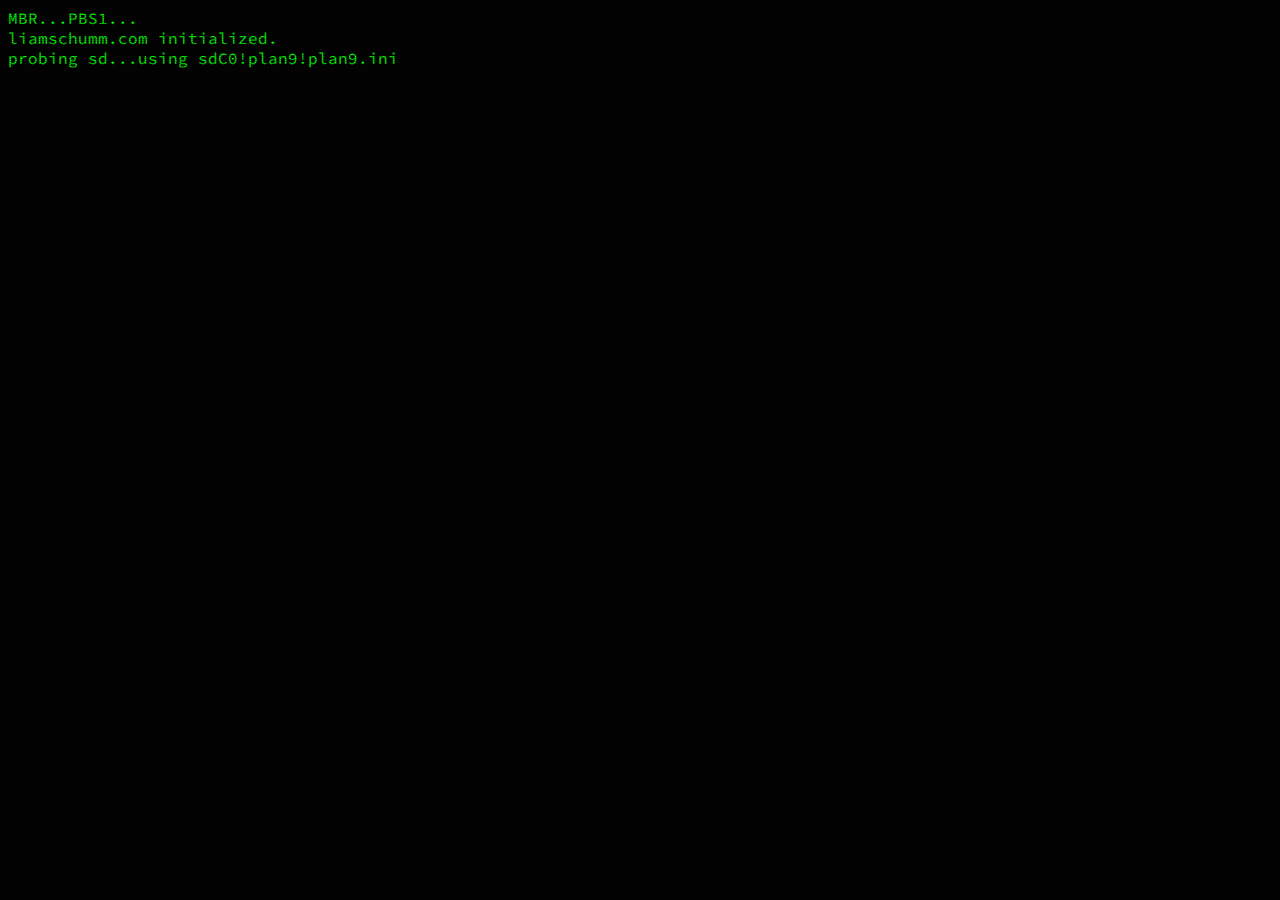
<file: index.html>
<!DOCTYPE html>

<!-- nice 8bit terminal-y font to use. i know i could use the linux console font, but this looks flashier to non-computer people -->
<link href="https://fonts.googleapis.com/css?family=Source+Code+Pro" rel="stylesheet">

<style>
	html, head, body {
		background-color: black;
	}
	
	div {
		font-family: 'Source Code Pro', cursive;
		color: rgb(0, 255, 0);
	}
	
	.page-body .page-header {
		font-weight:bold;
	}
	
	.page-body  .page-description{
		padding-left: 6.0em;
	}
	
	.page-body .page-section {
		padding-left: 6.0em;
		overflow-x: wrap;
		width: 100%;
	}
	
	.page-body .page-subsection {
		padding-left: 12.0em;
		text-indent: -6.0em;
	}
	
	.link {
		display: inline;
		color: green;
	}
	
	@keyframes flicker {
	  0% {
	    opacity: 0.27861;
	  }
	  5% {
	    opacity: 0.34769;
	  }
	  10% {
	    opacity: 0.23604;
	  }
	  15% {
	    opacity: 0.90626;
	  }
	  20% {
	    opacity: 0.18128;
	  }
	  25% {
	    opacity: 0.83891;
	  }
	  30% {
	    opacity: 0.65583;
	  }
	  35% {
	    opacity: 0.67807;
	  }
	  40% {
	    opacity: 0.26559;
	  }
	  45% {
	    opacity: 0.84693;
	  }
	  50% {
	    opacity: 0.96019;
	  }
	  55% {
	    opacity: 0.08594;
	  }
	  60% {
	    opacity: 0.20313;
	  }
	  65% {
	    opacity: 0.71988;
	  }
	  70% {
	    opacity: 0.53455;
	  }
	  75% {
	    opacity: 0.37288;
	  }
	  80% {
	    opacity: 0.71428;
	  }
	  85% {
	    opacity: 0.70419;
	  }
	  90% {
	    opacity: 0.7003;
	  }
	  95% {
	    opacity: 0.36108;
	  }
	  100% {
	    opacity: 0.24387;
	  }
	}
	@keyframes textShadow {
	  0% {
	    text-shadow: 0.4389924193300864px 0 1px rgba(0,30,255,0.5), -0.4389924193300864px 0 1px rgba(255,0,80,0.3), 0 0 3px;
	  }
	  5% {
	    text-shadow: 2.7928974010788217px 0 1px rgba(0,30,255,0.5), -2.7928974010788217px 0 1px rgba(255,0,80,0.3), 0 0 3px;
	  }
	  10% {
	    text-shadow: 0.02956275843481219px 0 1px rgba(0,30,255,0.5), -0.02956275843481219px 0 1px rgba(255,0,80,0.3), 0 0 3px;
	  }
	  15% {
	    text-shadow: 0.40218538552878136px 0 1px rgba(0,30,255,0.5), -0.40218538552878136px 0 1px rgba(255,0,80,0.3), 0 0 3px;
	  }
	  20% {
	    text-shadow: 3.4794037899852017px 0 1px rgba(0,30,255,0.5), -3.4794037899852017px 0 1px rgba(255,0,80,0.3), 0 0 3px;
	  }
	  25% {
	    text-shadow: 1.6125630401149584px 0 1px rgba(0,30,255,0.5), -1.6125630401149584px 0 1px rgba(255,0,80,0.3), 0 0 3px;
	  }
	  30% {
	    text-shadow: 0.7015590085143956px 0 1px rgba(0,30,255,0.5), -0.7015590085143956px 0 1px rgba(255,0,80,0.3), 0 0 3px;
	  }
	  35% {
	    text-shadow: 3.896914047650351px 0 1px rgba(0,30,255,0.5), -3.896914047650351px 0 1px rgba(255,0,80,0.3), 0 0 3px;
	  }
	  40% {
	    text-shadow: 3.870905614848819px 0 1px rgba(0,30,255,0.5), -3.870905614848819px 0 1px rgba(255,0,80,0.3), 0 0 3px;
	  }
	  45% {
	    text-shadow: 2.231056963361899px 0 1px rgba(0,30,255,0.5), -2.231056963361899px 0 1px rgba(255,0,80,0.3), 0 0 3px;
	  }
	  50% {
	    text-shadow: 0.08084290417898504px 0 1px rgba(0,30,255,0.5), -0.08084290417898504px 0 1px rgba(255,0,80,0.3), 0 0 3px;
	  }
	  55% {
	    text-shadow: 2.3758461067427543px 0 1px rgba(0,30,255,0.5), -2.3758461067427543px 0 1px rgba(255,0,80,0.3), 0 0 3px;
	  }
	  60% {
	    text-shadow: 2.202193051050636px 0 1px rgba(0,30,255,0.5), -2.202193051050636px 0 1px rgba(255,0,80,0.3), 0 0 3px;
	  }
	  65% {
	    text-shadow: 2.8638780614874975px 0 1px rgba(0,30,255,0.5), -2.8638780614874975px 0 1px rgba(255,0,80,0.3), 0 0 3px;
	  }
	  70% {
	    text-shadow: 0.48874025155497314px 0 1px rgba(0,30,255,0.5), -0.48874025155497314px 0 1px rgba(255,0,80,0.3), 0 0 3px;
	  }
	  75% {
	    text-shadow: 1.8948491305757957px 0 1px rgba(0,30,255,0.5), -1.8948491305757957px 0 1px rgba(255,0,80,0.3), 0 0 3px;
	  }
	  80% {
	    text-shadow: 0.0833037308038857px 0 1px rgba(0,30,255,0.5), -0.0833037308038857px 0 1px rgba(255,0,80,0.3), 0 0 3px;
	  }
	  85% {
	    text-shadow: 0.09769827255241735px 0 1px rgba(0,30,255,0.5), -0.09769827255241735px 0 1px rgba(255,0,80,0.3), 0 0 3px;
	  }
	  90% {
	    text-shadow: 3.443339761481782px 0 1px rgba(0,30,255,0.5), -3.443339761481782px 0 1px rgba(255,0,80,0.3), 0 0 3px;
	  }
	  95% {
	    text-shadow: 2.1841838852799786px 0 1px rgba(0,30,255,0.5), -2.1841838852799786px 0 1px rgba(255,0,80,0.3), 0 0 3px;
	  }
	  100% {
	    text-shadow: 2.6208764473832513px 0 1px rgba(0,30,255,0.5), -2.6208764473832513px 0 1px rgba(255,0,80,0.3), 0 0 3px;
	  }
	}
	.crt::after {
	  content: " ";
	  display: block;
	  position: absolute;
	  top: 0;
	  left: 0;
	  bottom: 0;
	  right: 0;
	  background: rgba(18, 16, 16, 0.1);
	  opacity: 0;
	  z-index: 2;
	  pointer-events: none;
	  animation: flicker 0.15s infinite;
	}
	.crt::before {
	  content: " ";
	  display: block;
	  position: absolute;
	  top: 0;
	  left: 0;
	  bottom: 0;
	  right: 0;
	  background: linear-gradient(rgba(18, 16, 16, 0) 50%, rgba(0, 0, 0, 0.25) 50%), linear-gradient(90deg, rgba(255, 0, 0, 0.06), rgba(0, 255, 0, 0.02), rgba(0, 0, 255, 0.06));
	  z-index: 2;
	  background-size: 100% 2px, 3px 100%;
	  pointer-events: none;
	}
	.crt {
	  animation: textShadow 1.6s infinite;
	}
	#page-boot {
		overflow-wrap: break-word;
	}
</style>

<head>
	<title>liamschumm.com</title>
</head>

<body>
	
	<div id="page-boot" class="page-body crt">
	</div>
	
	<div id="page-body" class="page-body crt" style="display: none">
	<div id="container" align="center">
	   	<div style="display: inline-block; float:left">LIAM(1)</div>
	   	<div style="display: inline-block; float:right">LIAM(1)</div>
	   	<div style="display: inline-block">Liam Schumm</div>
	</div>
	
	</br>
	
	<div class="page-header">DESCRIPTION</div>
	<div class="page-section">liam schumm - coder, high schooler</div>
	
	</br></br>
	
	
	<div class="page-header">INTERESTS</div>

		<div class="page-subsection">Language/Compiler Design</br>
			Programming language design is my main research interest. My main personal projects as of now all relate to some aspect of implementing a language, transpiling a language, or analyzing a language.</div>
		</br>

		<div class="page-subsection">Civic Tech + Tech Education</br>
			I enjoy using programming for good, whether in the form of collaborating on projects for civic causes or organizing events or clubs to help kids learn how to code.
		</div>
		</br>

		<div class="page-subsection">OpenBSD/FreeBSD/Linux</br>
			 My home server and my ThinkPad both run BSD, while all of my servers run some variant of Linux, where I use the command line for pretty much everything.</div>
		</br>

	<div class="page-header">SKILLS</div>
		<div class="page-subsection">Python</br>
			Python is my first language, and I'm familiar with developing a broad range of applications in Python, from command-line tools to backend servers to data analysis scripts.
		</div>
		</br>
		
		<div class="page-subsection">JavaScript/ES8 + jQuery + Node</br>
			I've used JavaScript in a wide range of contexts, both as a frontend language to make applications in vanilla JavaScript and jQuery and as a backend language for Express apps and SocketIO servers.
		</div>
		</br>
		
		<div class="page-subsection">Cordova</br>
			I've made a few Cordova apps and am very familiar with using Cordova for hybrid development.
		</div>
		</br>
		
		<div class="page-subsection">HTML5 + CSS3</br>
			I'm experienced in making responsive websites with HTML and styling with CSS.
		</div>
		</br>
		
	
		<div class="page-subsection">Git</br>
			I use Git, GitHub, and GitLab on a daily basis to manage <i>everything</i>, from my school notes to every script that I write. As such, I've become pretty skilled in using it for a variety of applications and use cases.
		</div>
		</br>
	
	<div class="page-header">PROJECTS</div>
		<div class="page-subsection">Link</br>
			Link allows you to create, join, and view meetups with your friends near you. It eliminates the hassle of organizing meetups with your friends, providing a simple interface to see who's free and Link up.
		</div>
		</br>
	
		<div class="page-subsection">Ergonomica</br>
			Ergonomica is a cross-platform shell language implemented in Python that aims to redesign the shell in a more standard, easy-to-use, and powerful way than traditional shells. It is designed as a fully-functional S-expression based language with a few traditional shell features such as flags and piping to combine the functionality of a Lisp with the convenience of the UNIX shell.
		</div>
		</br>
	
		<div class="page-subsection">Osmi</br>
			 An app for controlled testing of olfaction for clinical and scientific use.
		</div>
		</br>
	
		<div class="page-subsection">CodeDay Chicago + Hack Club WPCP</br>
			I both help organize the chapter of Code Day in Chicago, a triannual 24-hour event to help kids from all ages and skill levels create cool projects, and run a local club at my school with the same purpose on Mondays.
		</div>
		</br>
	
	<div class="page-header">SEE ALSO</div>
	
	<div class="page-section">
		<a class="link" href="https://twitter.com/liamschumm">TWITTER(6)</a>,
		<a class="link" href="https://github.com/lschumm">GITHUB(8)</a>
	</div>
	
	<script>
		// ASCII art that says "Oh hi there!"
		console.log("%c\n  ___  _       _     _   _   _                   _ \n / _ \\| |__   | |__ (_) | |_| |__   ___ _ __ ___| |\n| | | | '_ \\  | '_ \\| | | __| '_ \\ / _ \\ '__/ _ \\ |\n| |_| | | | | | | | | | | |_| | | |  __/ | |  __/_|\n \\___/|_| |_| |_| |_|_|  \\__|_| |_|\\___|_|  \\___(_)", "font-family: monospace")
		
		console.log("%cHey fellow nerd! Just a few things about my website:", "font-family: monospace")
		console.log("%c* I don't use any kind of analytics; you're not being tracked. No external scripts are loaded on this page whatsoever.", "font-family: monospace")
		console.log("%c* The boot screen was ripped from a Plan 9, an experimental operating system based on UNIX philosophies developed at Bell Labs in the mid-1980s.", "font-family: monospace")
		console.log("%c* The page itself is made to look like a standard UNIX man page. I've assigned sections to the website as well as the links in SEE ALSO. I put myself as a general command (section 1), Twitter as 6 (games and screensavers) and GitHub as 8 (system administration commands and daemons).", "font-family: monospace")
		
		console.log("%cHave a nice day!", "font-family: monospace")
		
		lines = ['MBR...PBS1...</br>',
		'liamschumm.com initialized.</br>',
		'probing sd...using sdC0!plan9!plan9.ini</br>',
		'.</br>',
		'cpu0: 2792MHz P6 loop 146384</br>',
		'apm ax=f000 cx=f000 dx=f000 di=fff0 ebx=da40 esi=-f0010</br>',
		'bios (usb) loading disabled</br>',
		'bus dev type vid  did intl memory</br>',
		'0   3/0 02 00 00 1022 2000  10',
		'0:0000d021 32 1:f0000000 4096</br>',
		'found 9pcf</br>',
		'.1094337.....................',
		'................................................',
		'..................................................',
		'.................................................',
		'...........+1823792......................................',
		'...........................................................................',
		'...',
		'...........................',
		'.................+595688=3513817</br>',
		'entry: 0xf0100020</br>',
		'</br></br>',
		'liamschumm.com loaded.</br>']
		
		t = 0
		
		while (lines.length != 0) {
			t += Math.random() * 500
			window.setTimeout((function(line){return function(){document.getElementById('page-boot').innerHTML += line}})(lines.shift()), t)
		}
		
		window.setTimeout(function(){document.getElementById('page-boot').style.display = 'none'; document.getElementById('page-body').style.display = 'block'}, t + 1000)
		
	</script>
</body>
</file>
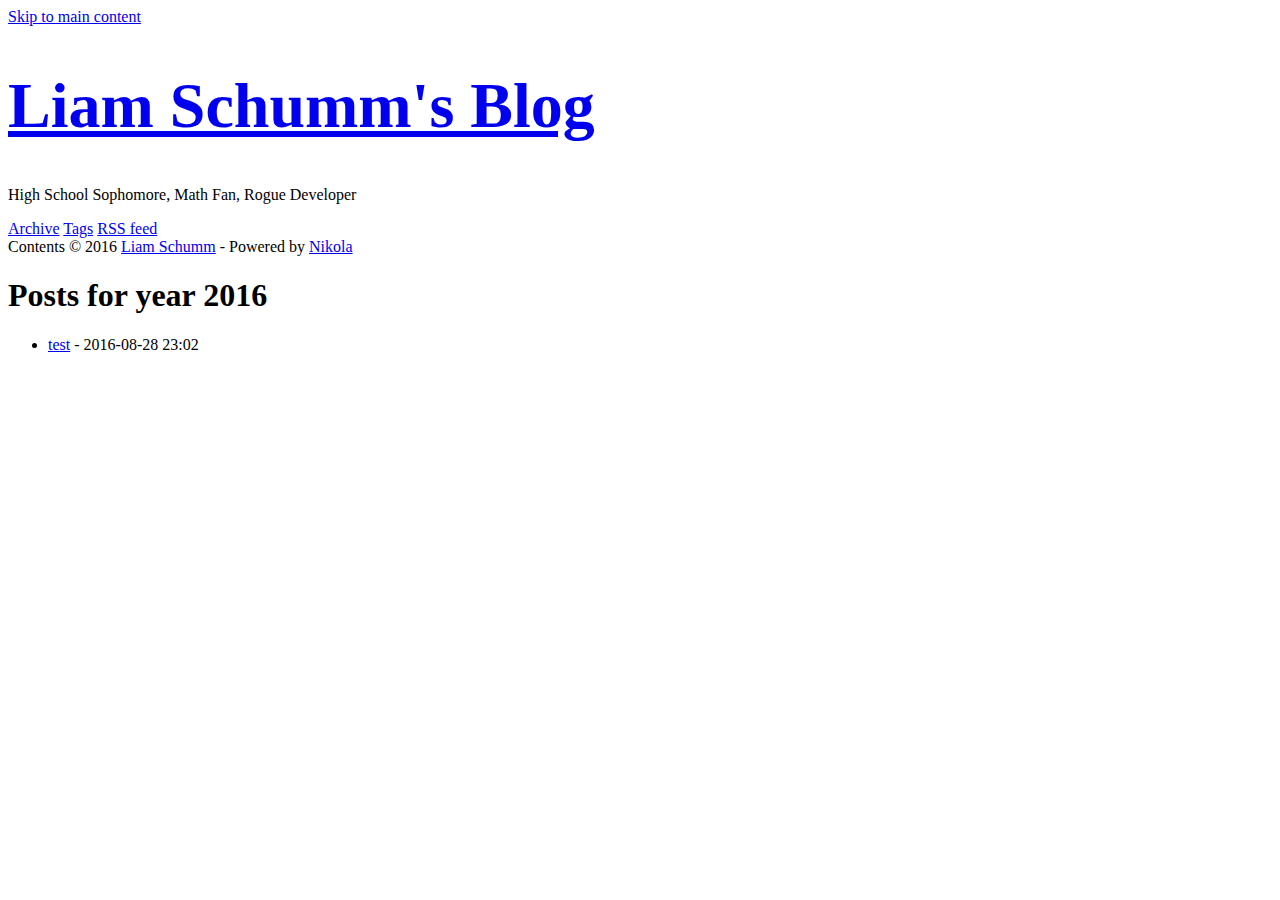
<file: 2016/index.html>
<!DOCTYPE html>
<html prefix="
og: http://ogp.me/ns# article: http://ogp.me/ns/article#
" vocab="http://ogp.me/ns" lang="en">
<head>
<meta charset="utf-8">
<base href="https://lschumm.github.io/output/2016/">
<meta name="description" content="High School Sophomore, Math Fan, Rogue Developer">
<meta name="viewport" content="width=device-width">
<title>Liam Schumm's Blog · Posts for year 2016 </title>
<link href="../assets/css/all-nocdn.css" rel="stylesheet" type="text/css">
<link rel="stylesheet" href="http://fonts.googleapis.com/css?family=PT+Sans:400,400italic,700%7CAbril+Fatface">
<meta content="#5670d4" name="theme-color">
<link rel="alternate" type="application/rss+xml" title="RSS" href="../rss.xml">
<link rel="canonical" href="https://lschumm.github.io/output/2016/">
<!--[if lt IE 9]><script src="../assets/js/html5.js"></script><![endif]-->
</head>
<body class="">
    <a href="#content" class="sr-only sr-only-focusable">Skip to main content</a>

    <div class="sidebar">
        <div class="container sidebar-sticky">
            <div class="sidebar-about">
              <h1>
                <a href="https://lschumm.github.io/output/">
                      <h1 id="brand"><a href="https://lschumm.github.io/output/" title="Liam Schumm's Blog" rel="home">

        <span id="blog-title">Liam Schumm's Blog</span>
    </a></h1>

                </a>
              </h1>
                <p class="lead">High School Sophomore, Math Fan, Rogue Developer</p>

            </div>
                <nav id="menu" role="navigation" class="sidebar-nav"><a class="sidebar-nav-item" href="../archive.html">Archive</a>
        <a class="sidebar-nav-item" href="../categories/">Tags</a>
        <a class="sidebar-nav-item" href="../rss.xml">RSS feed</a>
    
    
    </nav><footer id="footer"><span class="copyright">
              Contents © 2016         <a href="mailto:liamschumm@icloud.com">Liam Schumm</a> - Powered by         <a href="https://getnikola.com" rel="nofollow">Nikola</a>         
            </span>
            
            
        </footer>
</div>
    </div>

    <div class="content container" id="content">
<article class="listpage"><header><h1>Posts for year 2016</h1>
    </header><ul class="postlist">
<li>
          <a href="../posts/test/" class="listtitle">test</a> -
          <time class="listdate" datetime="2016-08-28T23:02:42-05:00" title="2016-08-28 23:02">2016-08-28 23:02</time>
</li>
    </ul></article>
</div>

    
    
        

</body>
</html>
</file>
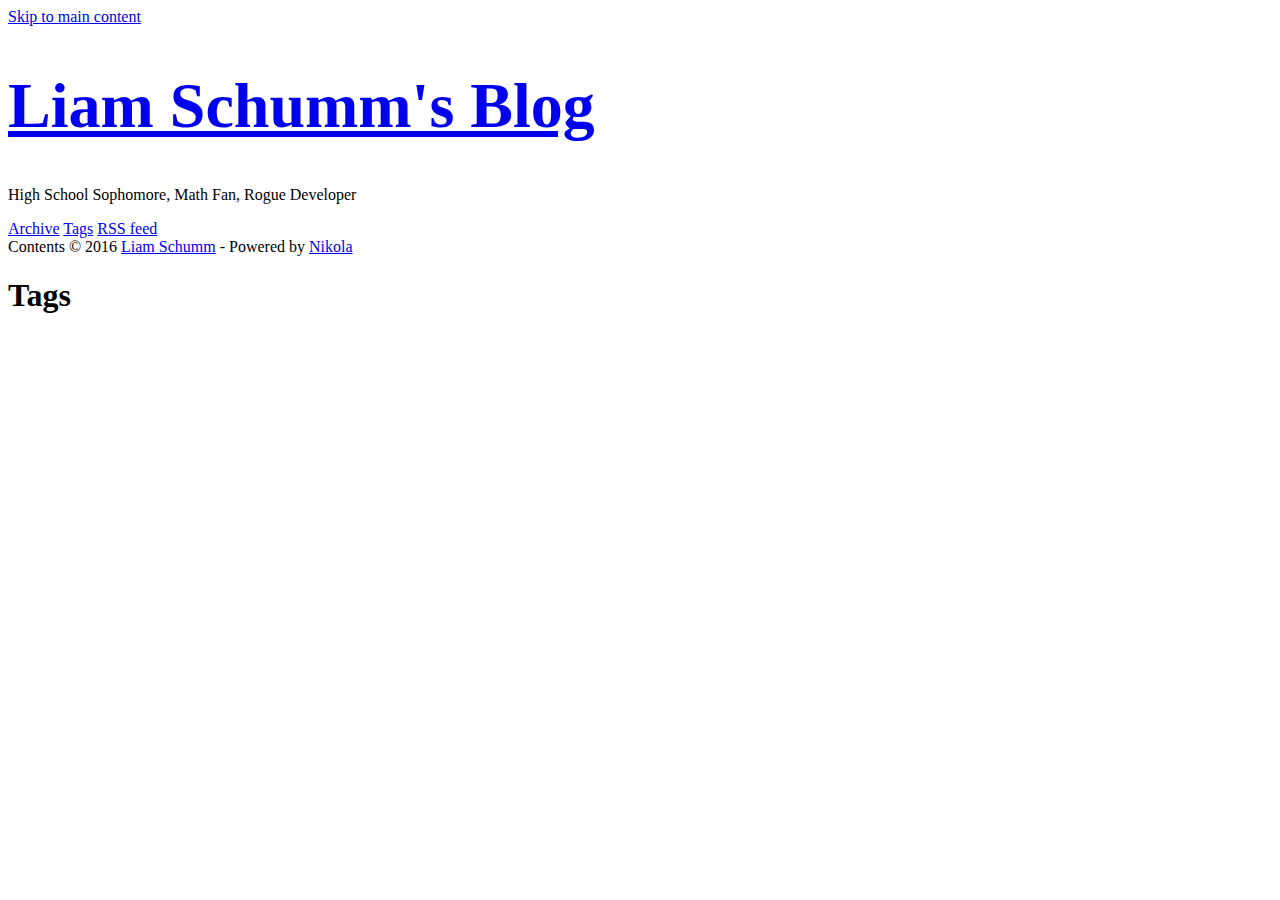
<file: categories/index.html>
<!DOCTYPE html>
<html prefix="
og: http://ogp.me/ns# article: http://ogp.me/ns/article#
" vocab="http://ogp.me/ns" lang="en">
<head>
<meta charset="utf-8">
<base href="https://lschumm.github.io/output/categories/">
<meta name="description" content="Tags">
<meta name="viewport" content="width=device-width">
<title>Liam Schumm's Blog · Tags </title>
<link href="../assets/css/all-nocdn.css" rel="stylesheet" type="text/css">
<link rel="stylesheet" href="http://fonts.googleapis.com/css?family=PT+Sans:400,400italic,700%7CAbril+Fatface">
<meta content="#5670d4" name="theme-color">
<link rel="alternate" type="application/rss+xml" title="RSS" href="../rss.xml">
<link rel="canonical" href="https://lschumm.github.io/output/categories/">
<!--[if lt IE 9]><script src="../assets/js/html5.js"></script><![endif]-->
</head>
<body class="">
    <a href="#content" class="sr-only sr-only-focusable">Skip to main content</a>

    <div class="sidebar">
        <div class="container sidebar-sticky">
            <div class="sidebar-about">
              <h1>
                <a href="https://lschumm.github.io/output/">
                      <h1 id="brand"><a href="https://lschumm.github.io/output/" title="Liam Schumm's Blog" rel="home">

        <span id="blog-title">Liam Schumm's Blog</span>
    </a></h1>

                </a>
              </h1>
                <p class="lead">High School Sophomore, Math Fan, Rogue Developer</p>

            </div>
                <nav id="menu" role="navigation" class="sidebar-nav"><a class="sidebar-nav-item" href="../archive.html">Archive</a>
        <a class="sidebar-nav-item" href=".">Tags</a>
        <a class="sidebar-nav-item" href="../rss.xml">RSS feed</a>
    
    
    </nav><footer id="footer"><span class="copyright">
              Contents © 2016         <a href="mailto:liamschumm@icloud.com">Liam Schumm</a> - Powered by         <a href="https://getnikola.com" rel="nofollow">Nikola</a>         
            </span>
            
            
        </footer>
</div>
    </div>

    <div class="content container" id="content">
<article class="post tagindex"><header><h1>Tags</h1>
    </header></article>
</div>

    
    
        

</body>
</html>
</file>
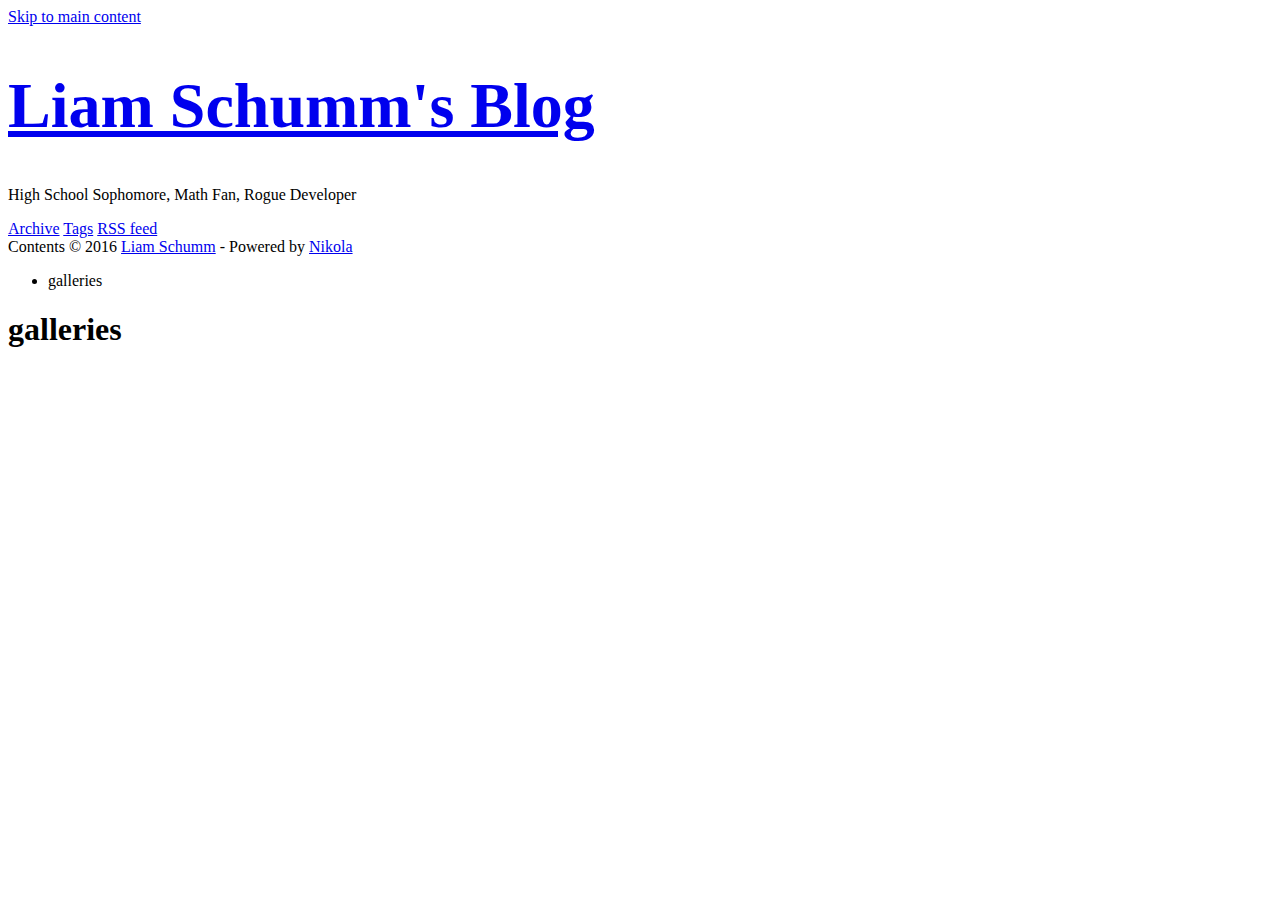
<file: galleries/index.html>
<!DOCTYPE html>
<html prefix="
og: http://ogp.me/ns# article: http://ogp.me/ns/article#
" vocab="http://ogp.me/ns" lang="en">
<head>
<meta charset="utf-8">
<base href="https://lschumm.github.io/output/galleries/">
<meta name="viewport" content="width=device-width">
<title>Liam Schumm's Blog · galleries </title>
<link href="../assets/css/all-nocdn.css" rel="stylesheet" type="text/css">
<link rel="stylesheet" href="http://fonts.googleapis.com/css?family=PT+Sans:400,400italic,700%7CAbril+Fatface">
<meta content="#5670d4" name="theme-color">
<link rel="alternate" type="application/rss+xml" title="RSS" href="../rss.xml">
<link rel="canonical" href="https://lschumm.github.io/output/galleries/">
<!--[if lt IE 9]><script src="../assets/js/html5.js"></script><![endif]--><link rel="alternate" type="application/rss+xml" title="RSS" href="rss.xml">
</head>
<body class="">
    <a href="#content" class="sr-only sr-only-focusable">Skip to main content</a>

    <div class="sidebar">
        <div class="container sidebar-sticky">
            <div class="sidebar-about">
              <h1>
                <a href="https://lschumm.github.io/output/">
                      <h1 id="brand"><a href="https://lschumm.github.io/output/" title="Liam Schumm's Blog" rel="home">

        <span id="blog-title">Liam Schumm's Blog</span>
    </a></h1>

                </a>
              </h1>
                <p class="lead">High School Sophomore, Math Fan, Rogue Developer</p>

            </div>
                <nav id="menu" role="navigation" class="sidebar-nav"><a class="sidebar-nav-item" href="../archive.html">Archive</a>
        <a class="sidebar-nav-item" href="../categories/">Tags</a>
        <a class="sidebar-nav-item" href="../rss.xml">RSS feed</a>
    
    
    </nav><footer id="footer"><span class="copyright">
              Contents © 2016         <a href="mailto:liamschumm@icloud.com">Liam Schumm</a> - Powered by         <a href="https://getnikola.com" rel="nofollow">Nikola</a>         
            </span>
            
            
        </footer>
</div>
    </div>

    <div class="content container" id="content">
    <nav class="breadcrumbs"><ul class="breadcrumb">
<li>galleries</li>
</ul></nav><h1>galleries</h1>
    </div>

    
    
        

</body>
</html>
</file>
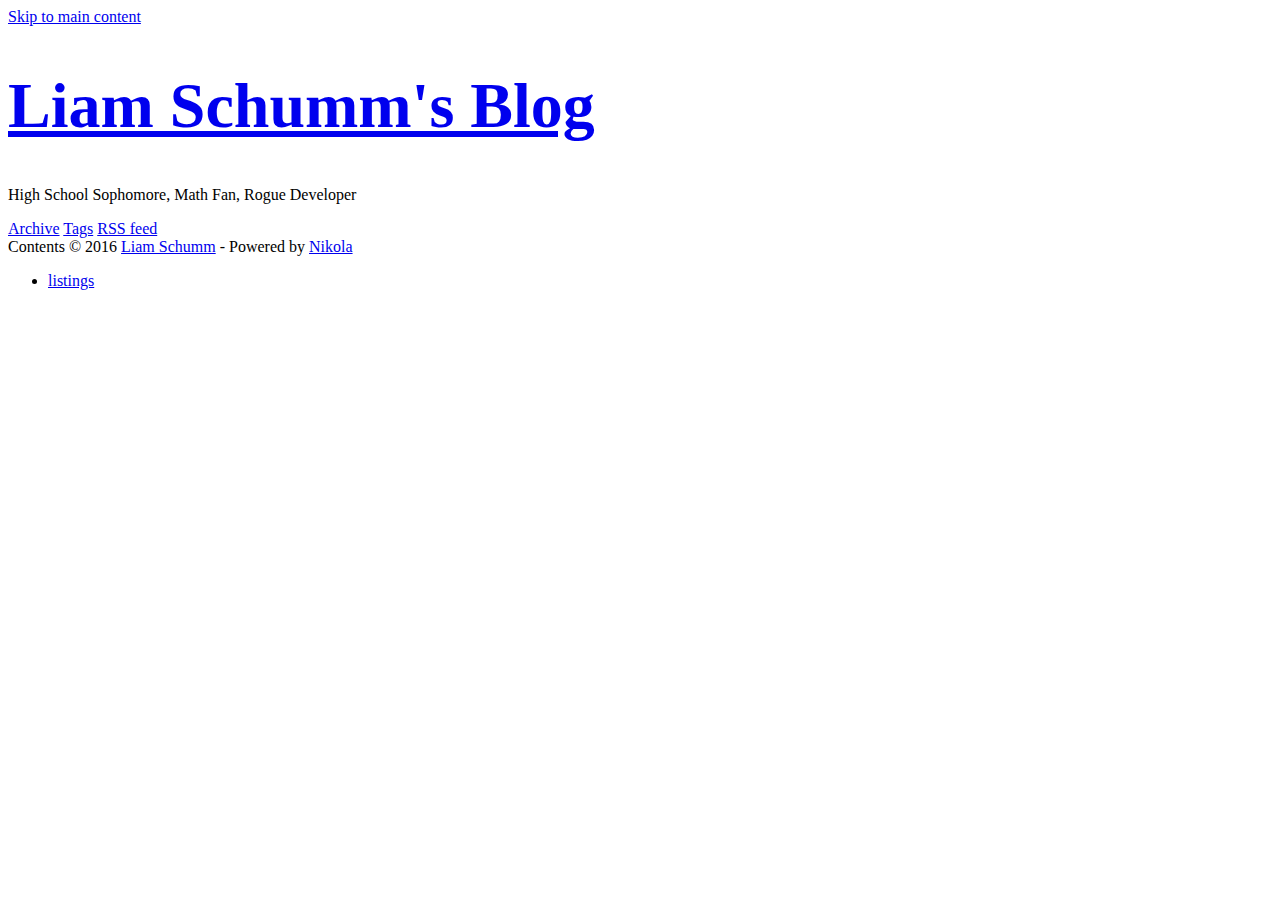
<file: listings/index.html>
<!DOCTYPE html>
<html prefix="
og: http://ogp.me/ns# article: http://ogp.me/ns/article#
" vocab="http://ogp.me/ns" lang="en">
<head>
<meta charset="utf-8">
<base href="https://lschumm.github.io/output/listings/">
<meta name="description" content="listings">
<meta name="viewport" content="width=device-width">
<title>Liam Schumm's Blog · listings </title>
<link href="../assets/css/all-nocdn.css" rel="stylesheet" type="text/css">
<link rel="stylesheet" href="http://fonts.googleapis.com/css?family=PT+Sans:400,400italic,700%7CAbril+Fatface">
<meta content="#5670d4" name="theme-color">
<link rel="alternate" type="application/rss+xml" title="RSS" href="../rss.xml">
<link rel="canonical" href="https://lschumm.github.io/output/listings/">
<!--[if lt IE 9]><script src="../assets/js/html5.js"></script><![endif]-->
</head>
<body class="">
    <a href="#content" class="sr-only sr-only-focusable">Skip to main content</a>

    <div class="sidebar">
        <div class="container sidebar-sticky">
            <div class="sidebar-about">
              <h1>
                <a href="https://lschumm.github.io/output/">
                      <h1 id="brand"><a href="https://lschumm.github.io/output/" title="Liam Schumm's Blog" rel="home">

        <span id="blog-title">Liam Schumm's Blog</span>
    </a></h1>

                </a>
              </h1>
                <p class="lead">High School Sophomore, Math Fan, Rogue Developer</p>

            </div>
                <nav id="menu" role="navigation" class="sidebar-nav"><a class="sidebar-nav-item" href="../archive.html">Archive</a>
        <a class="sidebar-nav-item" href="../categories/">Tags</a>
        <a class="sidebar-nav-item" href="../rss.xml">RSS feed</a>
    
    
    </nav><footer id="footer"><span class="copyright">
              Contents © 2016         <a href="mailto:liamschumm@icloud.com">Liam Schumm</a> - Powered by         <a href="https://getnikola.com" rel="nofollow">Nikola</a>         
            </span>
            
            
        </footer>
</div>
    </div>

    <div class="content container" id="content">
<nav class="breadcrumbs"><ul class="breadcrumb">
<li><a href=".">listings</a></li>
</ul></nav>
</div>

    
    
        

</body>
</html>
</file>
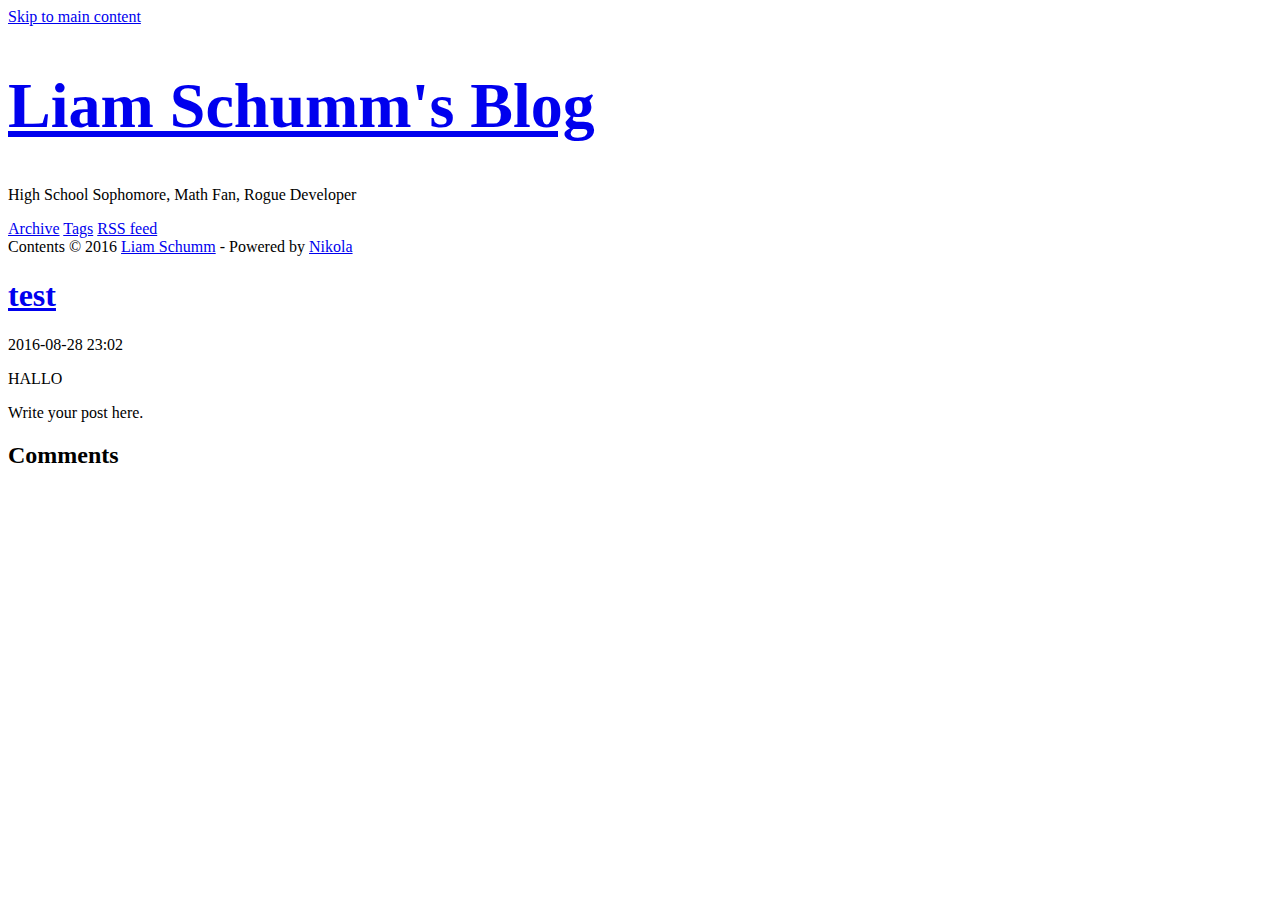
<file: posts/test/index.html>
<!DOCTYPE html>
<html prefix="
og: http://ogp.me/ns# article: http://ogp.me/ns/article#
" vocab="http://ogp.me/ns" lang="en">
<head>
<meta charset="utf-8">
<base href="https://lschumm.github.io/output/posts/test/">
<meta name="viewport" content="width=device-width">
<title>Liam Schumm's Blog · test </title>
<link href="../../assets/css/all-nocdn.css" rel="stylesheet" type="text/css">
<link rel="stylesheet" href="http://fonts.googleapis.com/css?family=PT+Sans:400,400italic,700%7CAbril+Fatface">
<meta content="#5670d4" name="theme-color">
<link rel="alternate" type="application/rss+xml" title="RSS" href="../../rss.xml">
<link rel="canonical" href="https://lschumm.github.io/output/posts/test/">
<!--[if lt IE 9]><script src="../../assets/js/html5.js"></script><![endif]--><meta name="author" content="Liam Schumm">
<meta property="og:site_name" content="Liam Schumm's Blog">
<meta property="og:title" content="test">
<meta property="og:url" content="https://lschumm.github.io/output/posts/test/">
<meta property="og:description" content="HALLO
Write your post here.">
<meta property="og:type" content="article">
<meta property="article:published_time" content="2016-08-28T23:02:42-05:00">
</head>
<body class="">
    <a href="#content" class="sr-only sr-only-focusable">Skip to main content</a>

    <div class="sidebar">
        <div class="container sidebar-sticky">
            <div class="sidebar-about">
              <h1>
                <a href="https://lschumm.github.io/output/">
                      <h1 id="brand"><a href="https://lschumm.github.io/output/" title="Liam Schumm's Blog" rel="home">

        <span id="blog-title">Liam Schumm's Blog</span>
    </a></h1>

                </a>
              </h1>
                <p class="lead">High School Sophomore, Math Fan, Rogue Developer</p>

            </div>
                <nav id="menu" role="navigation" class="sidebar-nav"><a class="sidebar-nav-item" href="../../archive.html">Archive</a>
        <a class="sidebar-nav-item" href="../../categories/">Tags</a>
        <a class="sidebar-nav-item" href="../../rss.xml">RSS feed</a>
    
    
    </nav><footer id="footer"><span class="copyright">
              Contents © 2016         <a href="mailto:liamschumm@icloud.com">Liam Schumm</a> - Powered by         <a href="https://getnikola.com" rel="nofollow">Nikola</a>         
            </span>
            
            
        </footer>
</div>
    </div>

    <div class="content container" id="content">
<article class="post-text h-entry hentry postpage" itemscope="itemscope" itemtype="http://schema.org/Article"><h1 class="post-title p-name"><a href="." class="u-url">test</a></h1>

    <span class="post-date">
      <time class="published dt-published" datetime="2016-08-28T23:02:42-05:00" itemprop="datePublished" title="2016-08-28 23:02">2016-08-28 23:02</time></span>

    
    

    <div class="e-content entry-content" itemprop="articleBody text">
    <div>
<p>HALLO</p>
<p>Write your post here.</p>
</div>
    </div>
    <aside class="postpromonav"><nav></nav></aside><section class="comments hidden-print"><h2>Comments</h2>
                <script src="https://apis.google.com/js/plusone.js"></script><div class="g-comments" data-href="https://lschumm.github.io/output/posts/test/" data-first_party_property="BLOGGER" data-view_type="FILTERED_POSTMOD">
</div>


        </section></article>
</div>

    
    
        

</body>
</html>
</file>
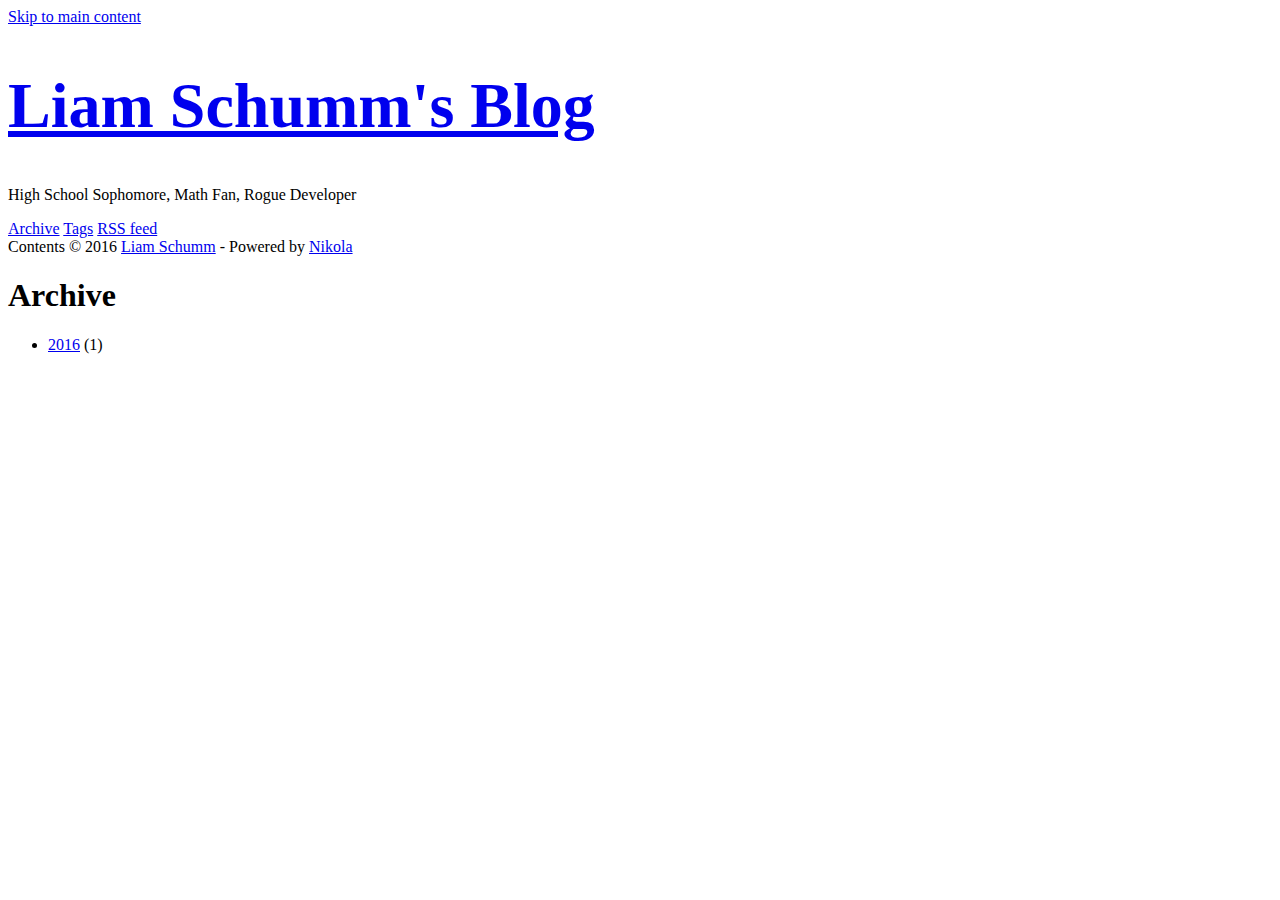
<file: archive.html>
<!DOCTYPE html>
<html prefix="
og: http://ogp.me/ns# article: http://ogp.me/ns/article#
" vocab="http://ogp.me/ns" lang="en">
<head>
<meta charset="utf-8">
<base href="https://lschumm.github.io/output/archive.html">
<meta name="description" content="High School Sophomore, Math Fan, Rogue Developer">
<meta name="viewport" content="width=device-width">
<title>Liam Schumm's Blog · Archive </title>
<link href="assets/css/all-nocdn.css" rel="stylesheet" type="text/css">
<link rel="stylesheet" href="http://fonts.googleapis.com/css?family=PT+Sans:400,400italic,700%7CAbril+Fatface">
<meta content="#5670d4" name="theme-color">
<link rel="alternate" type="application/rss+xml" title="RSS" href="rss.xml">
<link rel="canonical" href="https://lschumm.github.io/output/archive.html">
<!--[if lt IE 9]><script src="assets/js/html5.js"></script><![endif]-->
</head>
<body class="">
    <a href="#content" class="sr-only sr-only-focusable">Skip to main content</a>

    <div class="sidebar">
        <div class="container sidebar-sticky">
            <div class="sidebar-about">
              <h1>
                <a href="https://lschumm.github.io/output/">
                      <h1 id="brand"><a href="https://lschumm.github.io/output/" title="Liam Schumm's Blog" rel="home">

        <span id="blog-title">Liam Schumm's Blog</span>
    </a></h1>

                </a>
              </h1>
                <p class="lead">High School Sophomore, Math Fan, Rogue Developer</p>

            </div>
                <nav id="menu" role="navigation" class="sidebar-nav"><a class="sidebar-nav-item" href="#">Archive</a>
        <a class="sidebar-nav-item" href="categories/">Tags</a>
        <a class="sidebar-nav-item" href="rss.xml">RSS feed</a>
    
    
    </nav><footer id="footer"><span class="copyright">
              Contents © 2016         <a href="mailto:liamschumm@icloud.com">Liam Schumm</a> - Powered by         <a href="https://getnikola.com" rel="nofollow">Nikola</a>         
            </span>
            
            
        </footer>
</div>
    </div>

    <div class="content container" id="content">
<article class="listpage"><header><h1>Archive</h1>
    </header><ul class="postlist"><li>
<a href="2016/">2016</a>
            (1)
    </li></ul></article>
</div>

    
    
        

</body>
</html>
</file>
<file: assets/css/all-nocdn.css>
/*
:Author: David Goodger (goodger@python.org)
:Id: $Id: html4css1.css 7614 2013-02-21 15:55:51Z milde $
:Copyright: This stylesheet has been placed in the public domain.

Default cascading style sheet for the HTML output of Docutils.

See http://docutils.sf.net/docs/howto/html-stylesheets.html for how to
customize this style sheet.
*/

/* used to remove borders from tables and images */
.borderless, table.borderless td, table.borderless th {
  border: 0 }

table.borderless td, table.borderless th {
  /* Override padding for "table.docutils td" with "! important".
     The right padding separates the table cells. */
  padding: 0 0.5em 0 0 ! important }

.first {
  /* Override more specific margin styles with "! important". */
  margin-top: 0 ! important }

.last, .with-subtitle {
  margin-bottom: 0 ! important }

.hidden {
  display: none }

a.toc-backref {
  text-decoration: none ;
  color: black }

blockquote.epigraph {
  margin: 2em 5em ; }

object[type="image/svg+xml"], object[type="application/x-shockwave-flash"] {
  overflow: hidden;
}

div.abstract {
  margin: 2em 5em }

div.abstract p.topic-title {
  font-weight: bold ;
  text-align: center }

div.admonition, div.attention, div.caution, div.danger, div.error,
div.hint, div.important, div.note, div.tip, div.warning, div.sidebar {
/* stolen from Boostrap 3 (.panel .panel-default) */
  margin-bottom: 20px;
  background-color: #fff;
  border: 1px solid #ddd;
  border-radius: 4px;
  -webkit-box-shadow: 0 1px 1px rgba(0, 0, 0, .05);
          box-shadow: 0 1px 1px rgba(0, 0, 0, .05);
  padding: 0 15px 15px 15px;
}

div.attention, div.caution, div.danger, div.error, div.warning {
  /* stolen from Boostrap 3 (.panel .panel-danger) */
  border-color: #EBCCD1;
}

div.admonition p.admonition-title, div.hint p.admonition-title,
div.important p.admonition-title, div.note p.admonition-title,
div.tip p.admonition-title, div.sidebar p.sidebar-title,
div.attention p.admonition-title, div.caution p.admonition-title,
div.danger p.admonition-title, div.error p.admonition-title,
div.warning p.admonition-title {
/* stolen from Boostrap 3 (.panel .panel-default .panel-heading) */
  font-size: 16px;
  color: #333;
  background-color: #F5F5F5;
  padding: 10px 15px;
  margin-left: -15px;
  margin-right: -15px;
  border-bottom: 1px solid rgba(0, 0, 0, 0);
  border-top-left-radius: 3px;
  border-top-right-radius: 3px;
  color: #333;
  background-color: #F5F5F5;
  border-color: #DDD;
}

div.attention p.admonition-title, div.caution p.admonition-title,
div.danger p.admonition-title, div.error p.admonition-title,
div.warning p.admonition-title {
  /* stolen from Boostrap 3 (.panel .panel-danger) */
  color: #A94442;
  background-color: #F2DEDE;
  border-color: #EBCCD1;
}

/* Uncomment (and remove this text!) to get reduced vertical space in
   compound paragraphs.
div.compound .compound-first, div.compound .compound-middle {
  margin-bottom: 0.5em }

div.compound .compound-last, div.compound .compound-middle {
  margin-top: 0.5em }
*/

div.dedication {
  margin: 2em 5em ;
  text-align: center ;
  font-style: italic }

div.dedication p.topic-title {
  font-weight: bold ;
  font-style: normal }

div.figure {
  margin-left: 2em ;
  margin-right: 2em }

div.footer, div.header {
  clear: both;
  font-size: smaller }

div.line-block {
  display: block ;
  margin-top: 1em ;
  margin-bottom: 1em }

div.line-block div.line-block {
  margin-top: 0 ;
  margin-bottom: 0 ;
  margin-left: 1.5em }


html[dir="rtl"] div.line-block div.line-block {
  margin-top: 0 ;
  margin-bottom: 0 ;
  margin-right: 1.5em  ;
  margin-left: 0  ;
}

div.sidebar {
  margin-left: 2em;
  min-height: 20px;
  width: 40% ;
  float: right ;
  clear: right }

div.sidebar p.rubric {
  font-size: medium }

div.system-messages {
  margin: 5em }

div.system-messages h1 {
  color: #a94442 }

div.system-message {
  border: 1px solid #ebccd1;
  padding: 1em }

div.system-message p.system-message-title {
  color: #a94442 ;
  font-weight: bold }

div.topic {
  margin: 2em }

img.align-left, .figure.align-left, object.align-left {
  clear: left ;
  float: left ;
  margin-right: 1em }

img.align-right, .figure.align-right, object.align-right {
  clear: right ;
  float: right ;
  margin-left: 1em }

img.align-center, .figure.align-center, object.align-center {
  display: block;
  margin-left: auto;
  margin-right: auto;
}

.align-left {
  text-align: left }

.align-center {
  clear: both ;
  text-align: center }

.align-right {
  text-align: right }

/* reset inner alignment in figures */
.figure.align-right {
  text-align: inherit }

/* div.align-center * { */
/*   text-align: left } */

ol.simple, ul.simple {
  margin-bottom: 1em }

ol.arabic {
  list-style: decimal }

ol.loweralpha {
  list-style: lower-alpha }

ol.upperalpha {
  list-style: upper-alpha }

ol.lowerroman {
  list-style: lower-roman }

ol.upperroman {
  list-style: upper-roman }

p.attribution {
  text-align: right ;
  margin-left: 50% }

p.caption {
  font-style: italic }

p.credits {
  font-style: italic ;
  font-size: smaller }

p.label {
  white-space: nowrap }

p.rubric {
  font-weight: bold ;
  font-size: larger ;
  color: maroon ;
  text-align: center }

p.sidebar-subtitle {
  font-weight: bold }

p.topic-title {
  font-weight: bold }

pre.address {
  margin-bottom: 0 ;
  margin-top: 0 ;
  font: inherit }

pre.code .ln { color: grey; } /* line numbers */
/*
pre.code, code { background-color: #eeeeee }
pre.code .comment, code .comment { color: #5C6576 }
pre.code .keyword, code .keyword { color: #3B0D06; font-weight: bold }
pre.code .literal.string, code .literal.string { color: #0C5404 }
pre.code .name.builtin, code .name.builtin { color: #352B84 }
pre.code .deleted, code .deleted { background-color: #DEB0A1}
pre.code .inserted, code .inserted { background-color: #A3D289}
*/

span.classifier {
  font-style: italic }

span.classifier-delimiter {
  font-weight: bold }

span.option {
  white-space: nowrap }

span.pre {
  white-space: pre }

span.problematic {
  color: red }

span.section-subtitle {
  /* font-size relative to parent (h1..h6 element) */
  font-size: 80% }

table.citation {
  border-left: solid 1px gray;
  margin-left: 1px }

table.docinfo {
  margin: 2em 4em }

table.docutils {
  margin-top: 0.5em ;
  margin-bottom: 0.5em }

table.footnote {
  border-left: solid 1px black;
  margin-left: 1px }

table.docutils td, table.docutils th,
table.docinfo td, table.docinfo th {
  padding-left: 0.5em ;
  padding-right: 0.5em ;
  vertical-align: top }

table.docutils th.field-name, table.docinfo th.docinfo-name {
  font-weight: bold ;
  text-align: left ;
  white-space: nowrap ;
  padding-left: 0 }

/* "booktabs" style (no vertical lines) */
table.docutils.booktabs {
  border: 0px;
  border-top: 2px solid;
  border-bottom: 2px solid;
  border-collapse: collapse;
}
table.docutils.booktabs * {
  border: 0px;
}
table.docutils.booktabs th {
  border-bottom: thin solid;
  text-align: left;
}

h1 tt.docutils, h2 tt.docutils, h3 tt.docutils,
h4 tt.docutils, h5 tt.docutils, h6 tt.docutils {
  font-size: 100% }

ul.auto-toc {
  list-style-type: none }

a.footnote-reference {
     line-height: 0px;
}

/* code.css file generated by Nikola */
pre.code .hll { background-color: #ffffcc }
pre.code  { background: #f8f8f8; }
pre.code .c { color: #408080; font-style: italic } /* Comment */
pre.code .err { border: 1px solid #FF0000 } /* Error */
pre.code .k { color: #008000; font-weight: bold } /* Keyword */
pre.code .o { color: #666666 } /* Operator */
pre.code .ch { color: #408080; font-style: italic } /* Comment.Hashbang */
pre.code .cm { color: #408080; font-style: italic } /* Comment.Multiline */
pre.code .cp { color: #BC7A00 } /* Comment.Preproc */
pre.code .cpf { color: #408080; font-style: italic } /* Comment.PreprocFile */
pre.code .c1 { color: #408080; font-style: italic } /* Comment.Single */
pre.code .cs { color: #408080; font-style: italic } /* Comment.Special */
pre.code .gd { color: #A00000 } /* Generic.Deleted */
pre.code .ge { font-style: italic } /* Generic.Emph */
pre.code .gr { color: #FF0000 } /* Generic.Error */
pre.code .gh { color: #000080; font-weight: bold } /* Generic.Heading */
pre.code .gi { color: #00A000 } /* Generic.Inserted */
pre.code .go { color: #888888 } /* Generic.Output */
pre.code .gp { color: #000080; font-weight: bold } /* Generic.Prompt */
pre.code .gs { font-weight: bold } /* Generic.Strong */
pre.code .gu { color: #800080; font-weight: bold } /* Generic.Subheading */
pre.code .gt { color: #0044DD } /* Generic.Traceback */
pre.code .kc { color: #008000; font-weight: bold } /* Keyword.Constant */
pre.code .kd { color: #008000; font-weight: bold } /* Keyword.Declaration */
pre.code .kn { color: #008000; font-weight: bold } /* Keyword.Namespace */
pre.code .kp { color: #008000 } /* Keyword.Pseudo */
pre.code .kr { color: #008000; font-weight: bold } /* Keyword.Reserved */
pre.code .kt { color: #B00040 } /* Keyword.Type */
pre.code .m { color: #666666 } /* Literal.Number */
pre.code .s { color: #BA2121 } /* Literal.String */
pre.code .na { color: #7D9029 } /* Name.Attribute */
pre.code .nb { color: #008000 } /* Name.Builtin */
pre.code .nc { color: #0000FF; font-weight: bold } /* Name.Class */
pre.code .no { color: #880000 } /* Name.Constant */
pre.code .nd { color: #AA22FF } /* Name.Decorator */
pre.code .ni { color: #999999; font-weight: bold } /* Name.Entity */
pre.code .ne { color: #D2413A; font-weight: bold } /* Name.Exception */
pre.code .nf { color: #0000FF } /* Name.Function */
pre.code .nl { color: #A0A000 } /* Name.Label */
pre.code .nn { color: #0000FF; font-weight: bold } /* Name.Namespace */
pre.code .nt { color: #008000; font-weight: bold } /* Name.Tag */
pre.code .nv { color: #19177C } /* Name.Variable */
pre.code .ow { color: #AA22FF; font-weight: bold } /* Operator.Word */
pre.code .w { color: #bbbbbb } /* Text.Whitespace */
pre.code .mb { color: #666666 } /* Literal.Number.Bin */
pre.code .mf { color: #666666 } /* Literal.Number.Float */
pre.code .mh { color: #666666 } /* Literal.Number.Hex */
pre.code .mi { color: #666666 } /* Literal.Number.Integer */
pre.code .mo { color: #666666 } /* Literal.Number.Oct */
pre.code .sb { color: #BA2121 } /* Literal.String.Backtick */
pre.code .sc { color: #BA2121 } /* Literal.String.Char */
pre.code .sd { color: #BA2121; font-style: italic } /* Literal.String.Doc */
pre.code .s2 { color: #BA2121 } /* Literal.String.Double */
pre.code .se { color: #BB6622; font-weight: bold } /* Literal.String.Escape */
pre.code .sh { color: #BA2121 } /* Literal.String.Heredoc */
pre.code .si { color: #BB6688; font-weight: bold } /* Literal.String.Interpol */
pre.code .sx { color: #008000 } /* Literal.String.Other */
pre.code .sr { color: #BB6688 } /* Literal.String.Regex */
pre.code .s1 { color: #BA2121 } /* Literal.String.Single */
pre.code .ss { color: #19177C } /* Literal.String.Symbol */
pre.code .bp { color: #008000 } /* Name.Builtin.Pseudo */
pre.code .vc { color: #19177C } /* Name.Variable.Class */
pre.code .vg { color: #19177C } /* Name.Variable.Global */
pre.code .vi { color: #19177C } /* Name.Variable.Instance */
pre.code .il { color: #666666 } /* Literal.Number.Integer.Long */
table.codetable { width: 100%;} td.linenos {text-align: right; width: 4em;}

@charset "UTF-8";

/*
	Copyright © 2014-2016 Daniel Aleksandersen and others.

	Permission is hereby granted, free of charge, to any
	person obtaining a copy of this software and associated
	documentation files (the "Software"), to deal in the
	Software without restriction, including without limitation
	the rights to use, copy, modify, merge, publish,
	distribute, sublicense, and/or sell copies of the
	Software, and to permit persons to whom the Software is
	furnished to do so, subject to the following conditions:

	The above copyright notice and this permission notice
	shall be included in all copies or substantial portions of
	the Software.

	THE SOFTWARE IS PROVIDED "AS IS", WITHOUT WARRANTY OF ANY
	KIND, EXPRESS OR IMPLIED, INCLUDING BUT NOT LIMITED TO THE
	WARRANTIES OF MERCHANTABILITY, FITNESS FOR A PARTICULAR
	PURPOSE AND NONINFRINGEMENT. IN NO EVENT SHALL THE AUTHORS
	OR COPYRIGHT HOLDERS BE LIABLE FOR ANY CLAIM, DAMAGES OR
	OTHER LIABILITY, WHETHER IN AN ACTION OF CONTRACT, TORT OR
	OTHERWISE, ARISING FROM, OUT OF OR IN CONNECTION WITH THE
	SOFTWARE OR THE USE OR OTHER DEALINGS IN THE SOFTWARE.
*/

body {
	color: #4F5151;
	font-family: Helvetica, Arial, sans-serif;
	font-size: 17px;
	line-height: 1.4;
	padding: 1em;
}

#container {
	margin: 1em auto;
	max-width: 770px;
}
#menu ul,
#menu ul li,
.postpromonav .tags,
.postpromonav .tags li,
.pager,
.pager li,
#toptranslations ul,
#toptranslations ul li {
	list-style: none;
	padding-left: 0;
	padding-right: 0;
}

#toptranslations ul {
	display: inline;
}

#menu ul li,
#toptranslations ul li {
	display: inline-block;
	margin-right: 1.5em;
}

#toptranslations h2 {
	display: inline;
	font-size: 1em;
	margin-right: 1.5em;
}

#menu ul li:dir(rtl),
#toptranslations ul li:dir(rtl),
#toptranslations h2:dir(rtl) {
	margin-left: 1.5em;
	margin-right: 0;
}

#toptranslations {
	text-align: right;
	float: right;
}

#toptranslations:dir(rtl) {
	text-align: left;
	float: left;
}

.posttranslations h3 {
	display: inline;
	font-size: 1em;
}

.entry-title {
	font-size: 2em;
}

.posttranslations h3:last-child {
	display: none;
}

.postindex article {
	border-bottom: 1px solid #4F5151;
	padding-bottom: 1em;
}
#header {
	border-bottom: 1px solid #4F5151;
}
#footer {
	border-top: 1px solid #4F5151;
}

/* Tags */
.postpromonav {
	border-bottom: 1px solid #4F5151;
	border-top: 1px solid #4F5151;
	margin-top: 1em;
	padding: .5em 0;
}
.postpromonav .tags {
	text-align: center;
}
.metadata p:before,
.postpromonav .tags li:before,
.postlist .listdate:after {
	content: " — ";
}
.postlist li {
	margin-bottom: .33em;
}

/* Post and archive pagers */
.postindexpager .pager .next:before {
	content: "↓ ";
}
.postindexpager .pager .previous:before {
	content: "↑ ";
}
.postpromonav .pager .next:after {
	content: " →";
}
.postpromonav .pager .previous:dir(rtl):after {
	content: " →";
}
.postpromonav .pager .previous:before {
	content: "← ";
}
.postpromonav .pager .next:dir(rtl):before {
	content: "← ";
}

.metadata p:first-of-type:before,
.postpromonav .tags li:first-of-type:before {
	content: "";
}
.postpromonav .pager {
	clear: both;
	height: 1em;
}
.postpromonav .tags li,
.postpromonav .pager li {
	display: inline-block;
}
.postpromonav .pager .next {
	float: right;
}
.postpromonav .pager .next:dir(rtl) {
	float: left;
}

.postpromonav .pager .previous {
	float: left;
}
.postpromonav .pager .previous:dir(rtl) {
	float: right;
}

.metadata p {
	display: inline;
}

#brand {
	font-size: 3em;
	line-height: 1;
}

/* Links */
:link {
	color: #1168CC;
	text-decoration: none;
}
:visited {
	color: #6830BB;
}
:link:hover, :visited:hover {
	color: #0d53a3;
}

#brand :link,
#brand :visited {
	color: inherit;
}

/* Images */
img {
	border: none;
	line-height: 1;
}

.postpage img,
.postpage object,
.postindex article img,
.postindex article object {
	height: auto;
	max-width: 100%;
}

/* Comment helpers */
#disqus_thread {
	min-height: 325px;
}

.breadcrumb {
	padding: 8px 15px;
	margin-bottom: 20px;
	list-style: none;
}

.breadcrumb > li {
	display: inline-block;
	margin-right: 0;
	margin-left: 0;
}

.breadcrumb > li:after {
	content: ' / ';
	color: #888;
}

.breadcrumb > li:last-of-type:after {
	content: '';
	margin-left: 0;
}

.thumbnails {
	list-style: none;
	padding: 0;
}

.thumbnails > li {
	display: inline-block;
	margin-right: 10px;
}

.thumbnails > li:last-of-type {
	margin-right: 0;
}

.codetable .linenos {
	padding-right: 10px;
}

.sr-only {
	position: absolute;
	width: 1px;
	height: 1px;
	padding: 0;
	margin: -1px;
	overflow: hidden;
	clip: rect(0, 0, 0, 0);
	border: 0;
}

.sr-only-focusable:active,
.sr-only-focusable:focus {
	position: static;
	width: auto;
	height: auto;
	margin: 0;
	overflow: visible;
	clip: auto;
}

pre.code, code {
	white-space: pre;
	word-wrap: normal;
	overflow: auto;
}

/* SOURCE: https://github.com/h5bp/html5-boilerplate/blob/master/src/css/main.css */
@media print {
	*,
	*:before,
	*:after {
		background: transparent !important;
		color: #000 !important; /* Black prints faster: http://www.sanbeiji.com/archives/953 */
		box-shadow: none !important;
		text-shadow: none !important;
		font-family: Garamond, Junicode, serif;
	}

	body {
		font-size: 12pt;
	}

	a,
	a:visited {
		text-decoration: underline;
	}

	a[href]:after {
		content: " (" attr(href) ")";
	}

	abbr[title]:after {
		content: " (" attr(title) ")";
	}

	/*
	 * Don't show links that are fragment identifiers,
	 * or use the `javascript:` pseudo protocol
	 */

	a[href^="#"]:after,
	a[href^="data:"]:after,
	a[href^="javascript:"]:after {
		content: "";
	}

	pre,
	blockquote {
		border: 1px solid #999;
		page-break-inside: avoid;
	}

	/*
	 * Printing Tables:
	 * http://css-discuss.incutio.com/wiki/Printing_Tables
	 */

	thead {
		display: table-header-group;
	}

	tr,
	img {
		page-break-inside: avoid;
	}

	img {
		max-width: 100% !important;
	}

	p,
	h2,
	h3 {
		orphans: 3;
		widows: 3;
	}

	h2,
	h3 {
		page-break-after: avoid;
	}

	.hidden-print {
		display: none !important;
	}

	article .entry-title a[href]:after,
	article .metadata a[href]:after,
	article .tags a[href]:after {
		content: "";
	}

	article .metadata .sourceline {
		display: none;
	}

	article .metadata .linkline a[href]:after {
		content: " (" attr(href) ")";
	}

	#header {
		display: none;
	}

	.postpromonav {
		padding: 0;
	}
}
</file>
